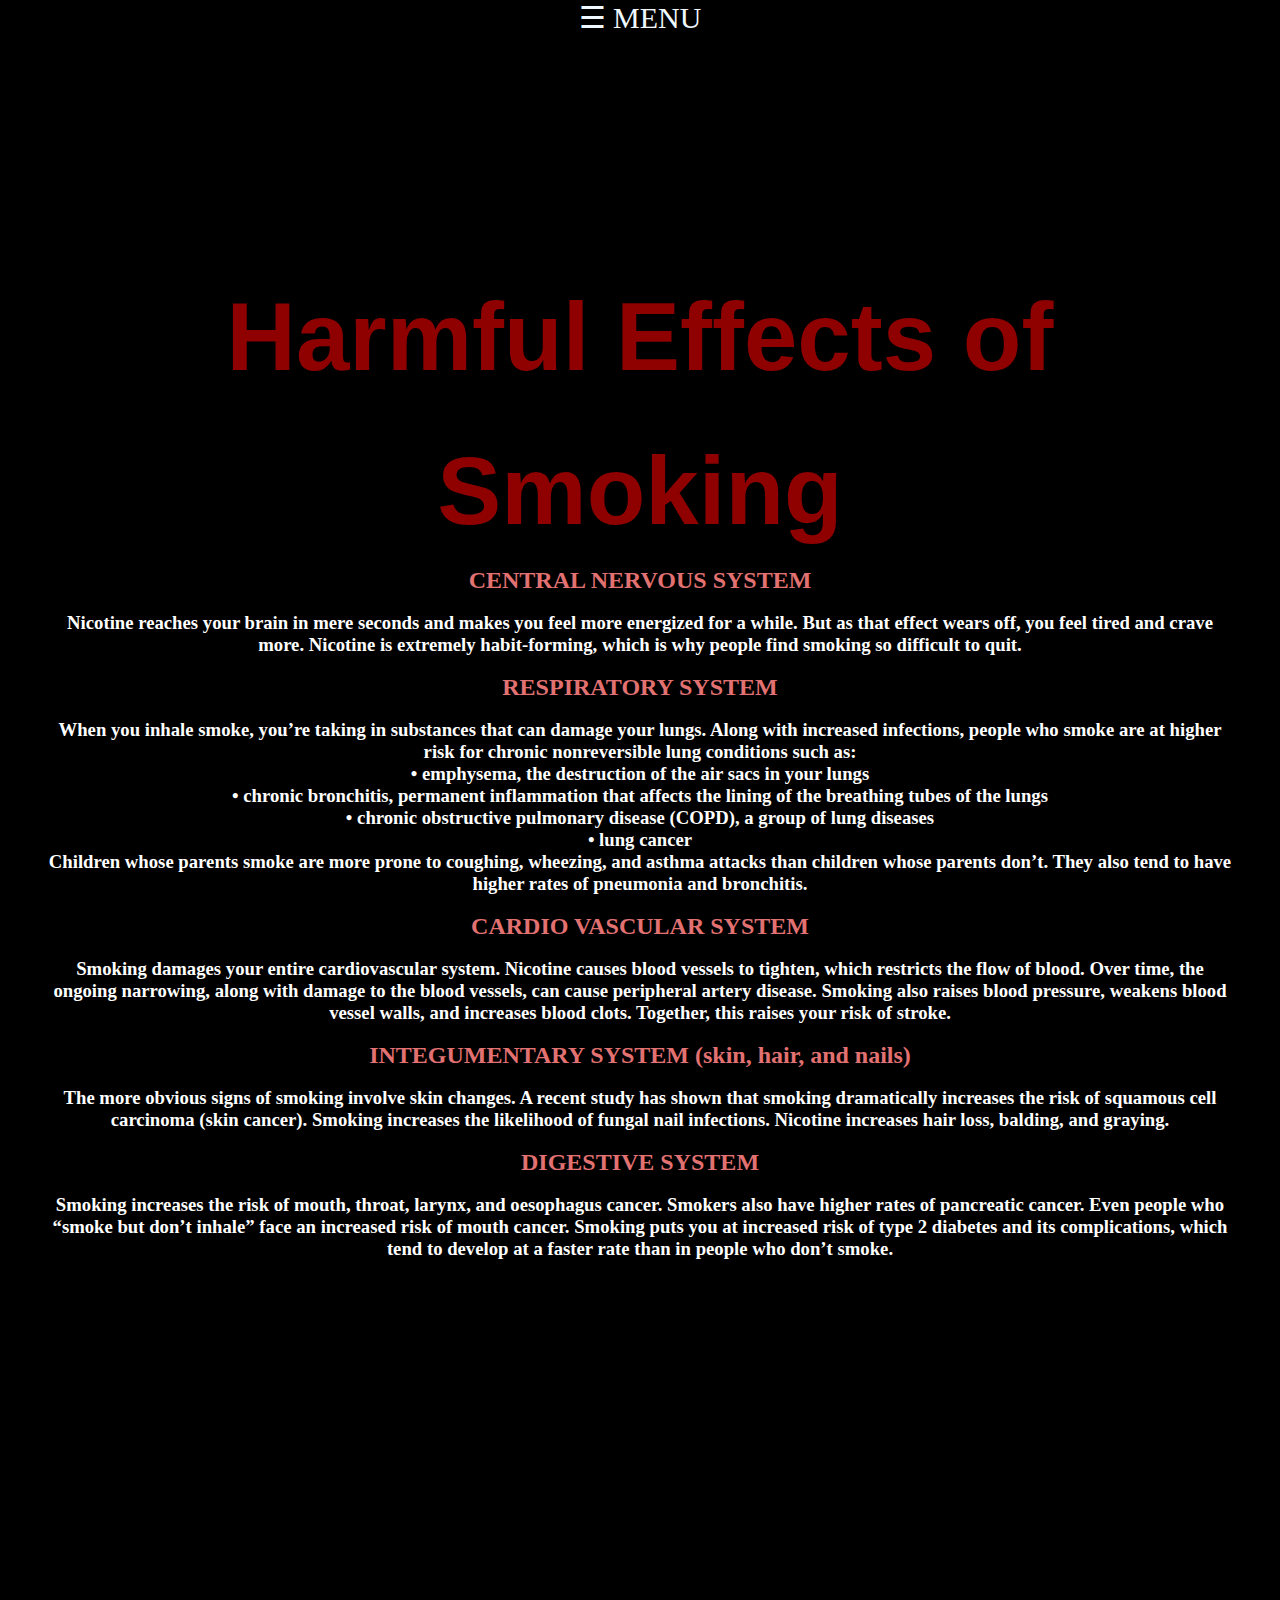
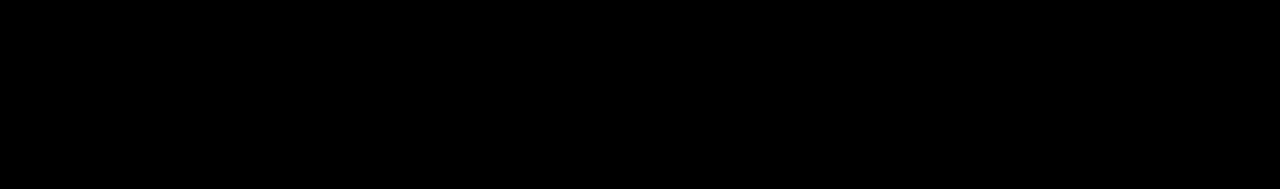
<file: harmful.html>
<!DOCTYPE html>
<html lang="en">
<head>
    <meta charset="UTF-8">
    <meta name="viewport" content="width=device-width, initial-scale=1.0">
    <title>Capstone Project</title>

    <link rel="stylesheet" href="harmful.css" />

</head>

<body>
    <script src="app.js"></script>
    <div id="myNav" class="overlay">
      <a href="javascript:void(0)" class="closebtn" onclick="closeNav()">&times;</a>
      <div class="overlay-content">
        
        <a href="#">Home</a>
        <a href="./harmful.html">Harmful Effect</a>
        <a href="./tips.html">Tips</a>
        <a href="./penal.html">Penal Provisions</a>
        <a href="./game.html">Game Time!</a>
        <a href="https://www.lung.org/donate">Donate</a>
      </div>
  
    </div>
    <span style="font-size:30px;cursor:pointer" onclick="openNav()">&#9776; MENU</span>

    




<section id="top">
    <div class="heading">
      <div class="heading-info">
        <div class="thing">
       <div class="key"><h1>Harmful Effects of Smoking</h1></div> 
       <h2>CENTRAL NERVOUS SYSTEM </h2>
       <br>
       <h3> Nicotine reaches your brain in mere seconds and makes you feel more energized for a while. But as that effect wears off, you feel tired and crave more. Nicotine is extremely habit-forming, which is why people find smoking so difficult to quit.</h3>
        <br>
       <h2>RESPIRATORY SYSTEM</h2>
       <br>
       <h3> When you inhale smoke, you’re taking in substances that can damage your lungs. Along with increased infections, people who smoke are at higher risk for chronic nonreversible lung conditions such as:
        <br>
        •	emphysema, the destruction of the air sacs in your lungs
        <br>
        •	chronic bronchitis, permanent inflammation that affects the lining of the breathing tubes of the lungs
       <br>
        •	chronic obstructive pulmonary disease (COPD), a group of lung diseases
       <br>
        •	lung cancer
        <br>
        Children whose parents smoke are more prone to coughing, wheezing, and asthma attacks than children whose parents don’t. They also tend to have higher rates of pneumonia and bronchitis.</h3>
      <br>
        <h2>CARDIO VASCULAR SYSTEM</h2>
        <br> 
        <h3>Smoking damages your entire cardiovascular system. Nicotine causes blood vessels to tighten, which restricts the flow of blood. Over time, the ongoing narrowing, along with damage to the blood vessels, can cause peripheral artery disease.
        
        Smoking also raises blood pressure, weakens blood vessel walls, and increases blood clots. Together, this raises your risk of stroke.</h3>
        <br>
        <h2>INTEGUMENTARY SYSTEM (skin, hair, and nails)</h2>
        <br>
        <h3>The more obvious signs of smoking involve skin changes. A recent study has shown that smoking dramatically increases the risk of squamous cell carcinoma (skin cancer). Smoking increases the likelihood of fungal nail infections. Nicotine increases hair loss, balding, and graying.</h3>
       <br>
        <h2>DIGESTIVE SYSTEM</h2>
        <br>
        <h3>Smoking increases the risk of mouth, throat, larynx, and oesophagus cancer. Smokers also have higher rates of pancreatic cancer. Even people who “smoke but don’t inhale” face an increased risk of mouth cancer.
        Smoking puts you at increased risk of type 2 diabetes and its complications, which tend to develop at a faster rate than in people who don’t smoke.</h3>
      

        <center><iframe width="853" height="480" src="https://www.youtube.com/embed/jrZiTydwmsA" frameborder="0" allow="accelerometer; autoplay; clipboard-write; encrypted-media; gyroscope; picture-in-picture" allowfullscreen></iframe></center>
      </div>
    </div>
  </section>    
  <button onclick="topFunction()" id="myBtn" title="Go to top">Top</button>

  
  
  <script>
 
  var mybutton = document.getElementById("myBtn");
  
  
  window.onscroll = function() {scrollFunction()};
  
  function scrollFunction() {
    if (document.body.scrollTop > 20 || document.documentElement.scrollTop > 20) {
      mybutton.style.display = "block";
    } else {
      mybutton.style.display = "none";
    }
  }
  
 
  function topFunction() {
    document.body.scrollTop = 0;
    document.documentElement.scrollTop = 0;
  }
  </script>
</body>
</html>
</file>
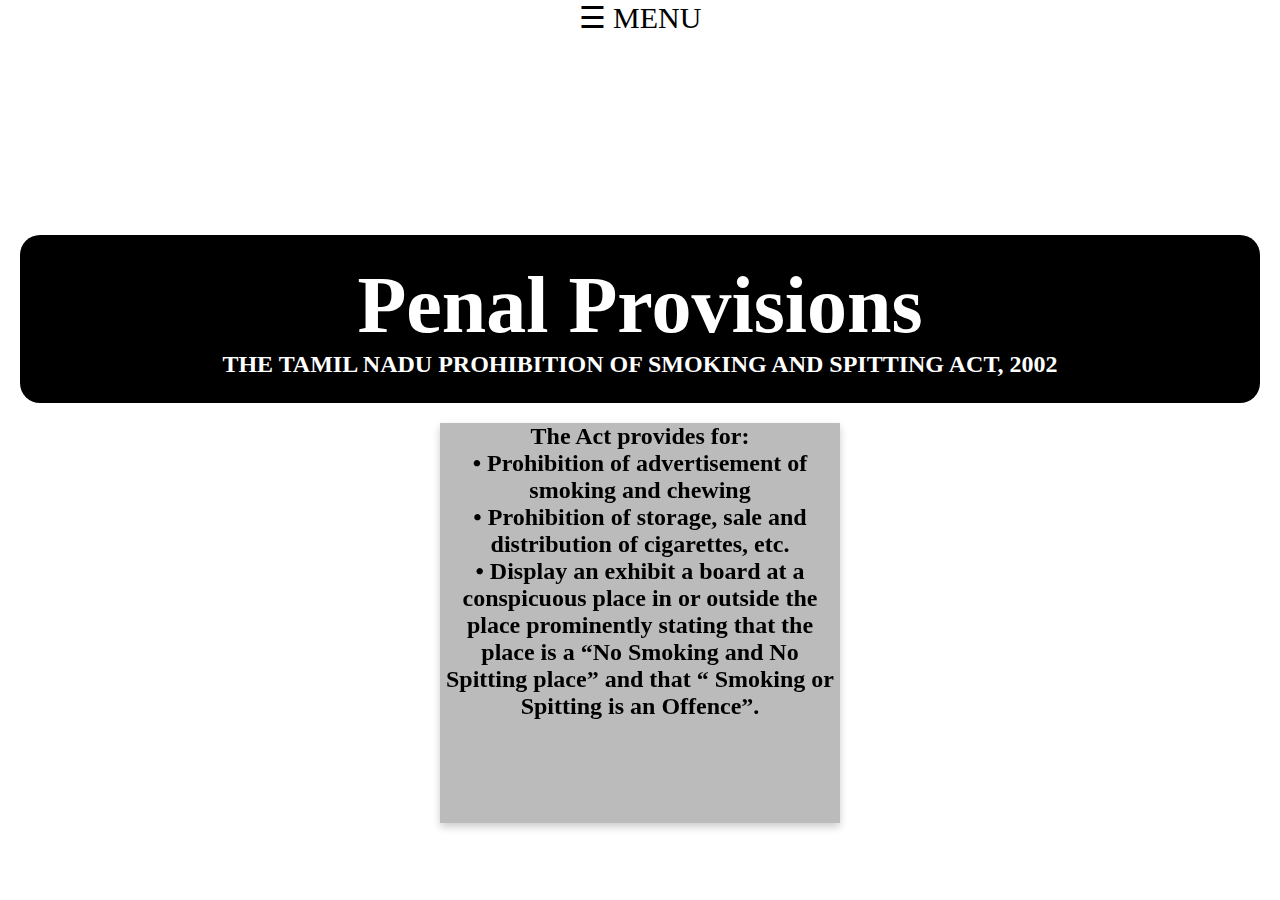
<file: penal.html>
<!DOCTYPE html>
<html lang="en">
<head>
    <meta charset="UTF-8">
    <meta name="viewport" content="width=device-width, initial-scale=1.0">
    <title>Capstone Project</title>

    <link rel="stylesheet" href="penal.css" />

</head>

<body>
    <script src="app.js"></script>
    <div id="myNav" class="overlay">
      <a href="javascript:void(0)" class="closebtn" onclick="closeNav()">&times;</a>
      <div class="overlay-content">
        <a href="./index.html">Home</a>
        <a href="./harmful.html">Harmful Effect</a>
        <a href="./tips.html">Tips</a>
        <a href="#">Penal Provisions</a>
        <a href="./game.html">Game Time!</a>
        <a href="https://www.lung.org/donate">Donate</a>
        <a href=""></a>
        <a href=""></a>
      </div>
  
    </div>
    <span style="font-size:30px;cursor:pointer" onclick="openNav()">&#9776; MENU</span>

  <section id="top">
    <div class="heading">
      <div class="heading-info">
        <div class="thing">
          <h1>Penal Provisions</h1>
      <h2> THE TAMIL NADU PROHIBITION OF SMOKING AND SPITTING ACT, 2002</h2>
     
      </div>
      </div>
    </div>
  </section>   



 
  
  
  <center><div class="flip-card">
    <div class="flip-card-inner">
      <div class="flip-card-front">
        <h2>The Act provides for:
           <br>
          •	Prohibition of advertisement of smoking and chewing
          <br>
          •	Prohibition of storage, sale and distribution of cigarettes, etc.
          <br>
          •	Display an exhibit a board at a conspicuous place in or outside the place prominently stating that the place is a “No Smoking and No Spitting place” and that “ Smoking or Spitting is an Offence”.
          
      </h2>
      </div>
      <div class="flip-card-back">
        <h2>Any person, who contravenes the provisions:</h2>
        <h3> 1)	Shall be punishable with fine which it may extend to one hundred rupees and in the case of second or subsequent offence, shall be punishable with a minimum fine of two hundred rupees, but which may extend to five hundred rupees
         <br>
         2)	In case of second or subsequent offence, shall be punishable with imprisonment which may extend to three months, or with a minimum fine of five hundred rupees, but which may extend to one thousand rupees, or with both.</h3>
         
       
      </div>
    </div>
  </div>
</center>
 
</body>
</html>
</file>
<file: harmful.css>
@import url('https://fonts.googleapis.com/css2?family=Goldman:wght@700&display=swap');
body{
    font-family: 'Goldman', cursive;
}
* {
    margin: 0;
    padding: 0;
  }
  body {
    background-color: rgb(0, 0, 0);
    background-size: 100% 100%;
    font-family: 'Sansita Swashed', cursive;
    color: lightgray;
  }
  .overlay {
    height: 100%;
    width: 0;
    position: fixed;
    z-index: 1;
    top: 0;
    left: 0;
    background-color: rgb(0, 0, 0);
    background-color: rgba(0, 0, 0, 0.9);
    overflow-x: hidden;
    transition: 0.5s;
  }
  .overlay-content {
    position: relative;
    top: 25%;
    width: 100%;
    text-align: center;
    margin-top: 30px;
  }
  .overlay a {
    padding: 8px;
    text-decoration: none;
    font-size: 36px;
    color: #818181;
    display: block;
    transition: 0.3s;
  }
  .overlay a:hover,
  .overlay a:focus {
    color: #F1F1F1;
  }
  .overlay .closebtn {
    position: absolute;
    top: 20px;
    right: 45px;
    font-size: 60px;
  }
  @media screen and (max-height: 450px) {
    .overlay a {
      font-size: 20px;
    }
    .overlay .closebtn {
      font-size: 40px;
      top: 15px;
      right: 35px;
    }
  }
  span {
    display: flex;
    justify-content: center;
  }
  img {
    height: 600px;
    width: 1000px;
  }
 
  .heading-info {
    text-align: center;
    border-radius: 20px;
    margin: 200px 20px 20px 20px;
    padding: 25px;
    color: white;
  }
  p {
    margin-top: 20px;
    font-size: 20px;
  }
  @import url('https://fonts.googleapis.com/css2?family=Staatliches&display=swap');
  h1 {
    font-family: "Permanent Marker", cursive;
  }
  img {
    height: 5px;
    width: 150px;
  }
  table {
    align-content: center;
  }
  .fh1 {
    color: white;
    box-shadow: 0px 0px 10px 10px whitesmoke;
    width: max-content;
    margin: 40px auto 50px auto;
    padding: 10px 20px;
    border-radius: 50px;
  }
  .thing {
    display: flex;
    flex-direction: column;
  font-family:  'Staatliches', cursive;
  }
  td {
    height: 100px;
    width: 100px;
  }
  h1 {
    font-size:5em;
    font:bold 7.5vw/1.6 'Signika', sans-serif;
    user-select:none;
    color: rgb(143, 0, 0);
   }
   span{
     color: aliceblue;
   }

 #myBtn {
  display: none;
  position: fixed;
  bottom: 20px;
  right: 30px;
  z-index: 99;
  font-size: 18px;
  border: none;
  outline: none;
  background-color: rgb(3, 116, 209);
  color: white;
  cursor: pointer;
  padding: 15px;
  border-radius: 4px;
}

#myBtn:hover {
  background-color: rgb(56, 7, 121);
} 

h2{
  color: rgb(226, 113, 113);
}
</file>
<file: penal.css>
* {
    margin: 0;
    padding: 0;
  }
  
  body {
    background-image:url("https://images.unsplash.com/photo-1579548122080-c35fd6820ecb?ixlib=rb-1.2.1&w=1000&q=80");
    background-size: 100% 100%;
    font-family: 'Sansita Swashed', cursive;
  }
  
  .overlay {
    height: 100%;
    width: 0;
    position: fixed;
    z-index: 1;
    top: 0;
    left: 0;
    background-color: rgb(0, 0, 0);
    background-color: rgba(0, 0, 0, 0.9);
    overflow-x: hidden;
    transition: 0.5s;
  }
  
  .overlay-content {
    position: relative;
    top: 25%;
    width: 100%;
    text-align: center;
    margin-top: 30px;
  }
  
  .overlay a {
    padding: 8px;
    text-decoration: none;
    font-size: 36px;
    color: #818181;
    display: block;
    transition: 0.3s;
  }
  
  .overlay a:hover,
  .overlay a:focus {
    color: #f1f1f1;
  }
  
  .overlay .closebtn {
    position: absolute;
    top: 20px;
    right: 45px;
    font-size: 60px;
  }
  
  @media screen and (max-height: 450px) {
    .overlay a {
      font-size: 20px;
    }
  
    .overlay .closebtn {
      font-size: 40px;
      top: 15px;
      right: 35px;
    }
  }
  
  span {
    display: flex;
    justify-content: center;
  }
  
  img {
    height: 600px;
    width: 1000px;
  }
  

  
  .heading-info {
    background-color: #000000;
    text-align: center;
    border-radius: 20px;
    margin: 200px 20px 20px 20px;
    padding: 25px;
    color: white;
  }
  
  p {
    margin-top: 20px;
    font-size: 20px;
  }
  
  @import url('https://fonts.googleapis.com/css2?family=Staatliches&display=swap');
  
  h1 {
    font-family: "Permanent Marker", cursive;
  }
  
  img {
    height: 150px;
    width: 150px;
  }
  
  table {
    align-content: center;
  }
  
  .fh1 {
    background-color: black;
    color: white;
    box-shadow: 0px 0px 10px 10px whitesmoke;
    width: max-content;
    margin: 40px auto 50px auto;
    padding: 10px 20px;
    border-radius: 50px;
  
  }
  
  .thing {
    display: flex;
    flex-direction: column;
  font-family:  'Staatliches', cursive;
  }
  
  td,
  img {
    height: 100px;
    width: 100px;
  }
  
  h1 {
    font-size:5em;
    
    user-select:none;
   }
   
   .flip-card {
    background-color: transparent;
    width: 400px;
    height: 400px;
    perspective: 1000px;
  }
  
  .flip-card-inner {
    position: relative;
    width: 100%;
    height: 100%;
    text-align: center;
    transition: transform 0.6s;
    transform-style: preserve-3d;
    box-shadow: 0 4px 8px 0 rgba(0,0,0,0.2);
  }
  
  .flip-card:hover .flip-card-inner {
    transform: rotateY(180deg);
  }
  
  .flip-card-front, .flip-card-back {
    position: absolute;
    width: 100%;
    height: 100%;
    -webkit-backface-visibility: hidden;
    backface-visibility: hidden;
  }
  
  .flip-card-front {
    background-color: #bbb;
    color: black;
  }
  
  .flip-card-back {
    background-color: #000000;
    color: white;
    transform: rotateY(180deg);
  }
</file>
